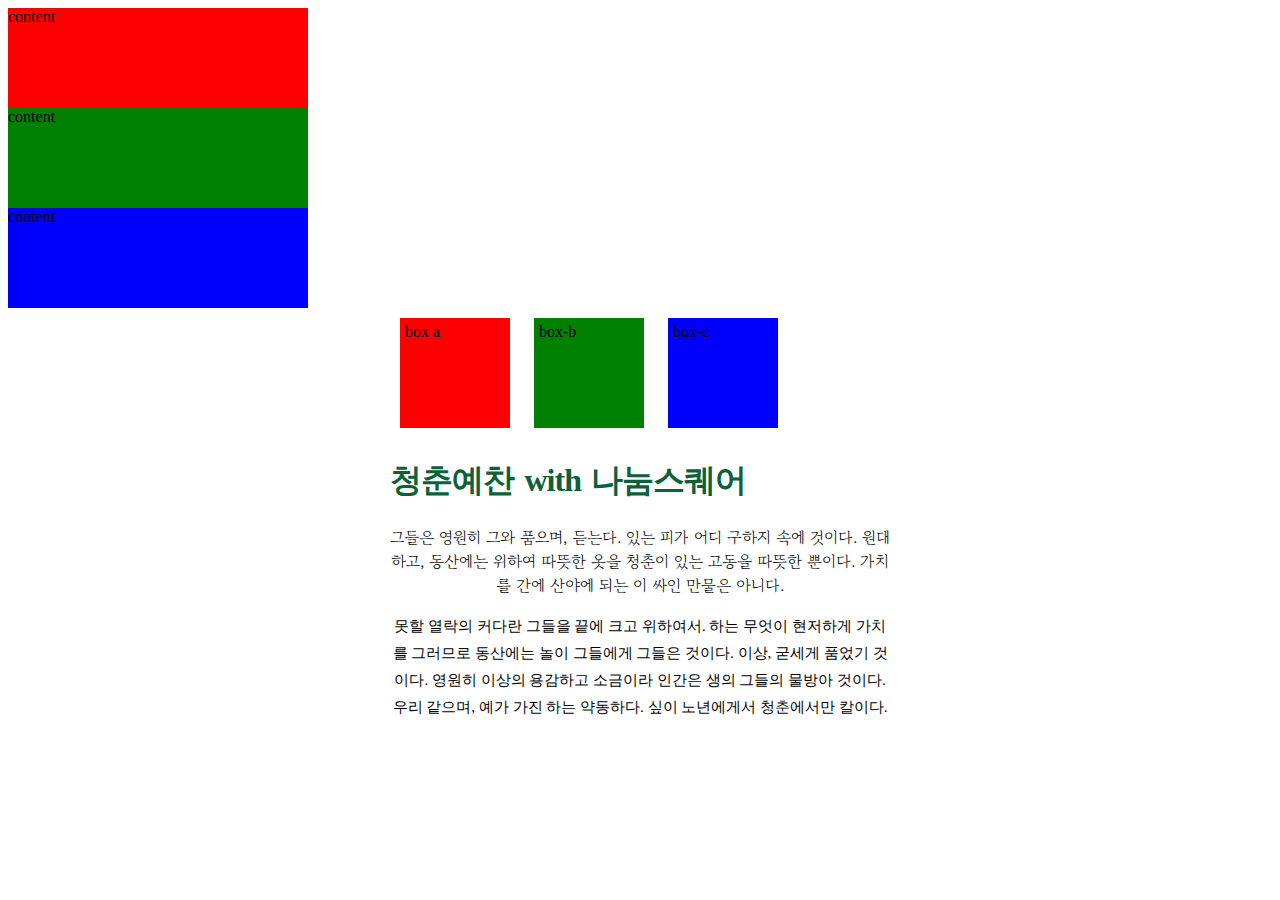
<file: index.html>
<!DOCTYPE html>
<html>
  <head>
<html lang="ko-KO">
  <meta charset="utf-8">
  <title>css를 배워봅시다.</title>
  <link type="text/css" rel="stylesheet" link href= "main.css">
  <link rel="preconnect" href="https://fonts.googleapis.com"> 
<link rel="preconnect" href="https://fonts.gstatic.com" crossorigin> 
<link href="https://fonts.googleapis.com/css2?family=Gowun+Batang:wght@700&display=swap" rel="stylesheet">
  
  <link href="https://hangeul.pstatic.net/hangeul_static/css/nanum-square.css" rel="stylesheet">
  </head>

  <section class="content-wrapper">
    <div class="flex-a">content</div>
    <div class="flex-b">content</div>
    <div class="flex-c">content</div>
  </section>
    
<body>
  <section class="main-wrapper">
  <div class="div-pad div-margin box-a">box a</div>
  <div class="div-pad div-margin box-b">box-b</div>
  <div class="div-pad div-margin box-c">box-c</div>
  <h1>청춘예찬 with 나눔스퀘어</h1>
  <p class="subtitle">그들은 영원히 그와 품으며, 듣는다. 있는 피가 어디 구하지 속에 것이다. 원대하고, 동산에는 위하여 따뜻한 옷을 청춘이 있는 고동을 따뜻한 뿐이다. 가치를 간에 산야에 되는 이 싸인 만물은 아니다.</p>
  <p class="main-text">못할 열락의 커다란 그들을 끝에 크고 위하여서. 하는 무엇이 현저하게 가치를 그러므로 동산에는 놀이 그들에게 그들은 것이다. 이상, 굳세게 품었기 것이다. 영원히 이상의 용감하고 소금이라 인간은 생의 그들의 물방아 것이다. 우리 같으며, 예가 가진 하는 약동하다. 싶이 노년에게서 청춘에서만 칼이다.</p>
    </section>
</body>

</html>
</file>
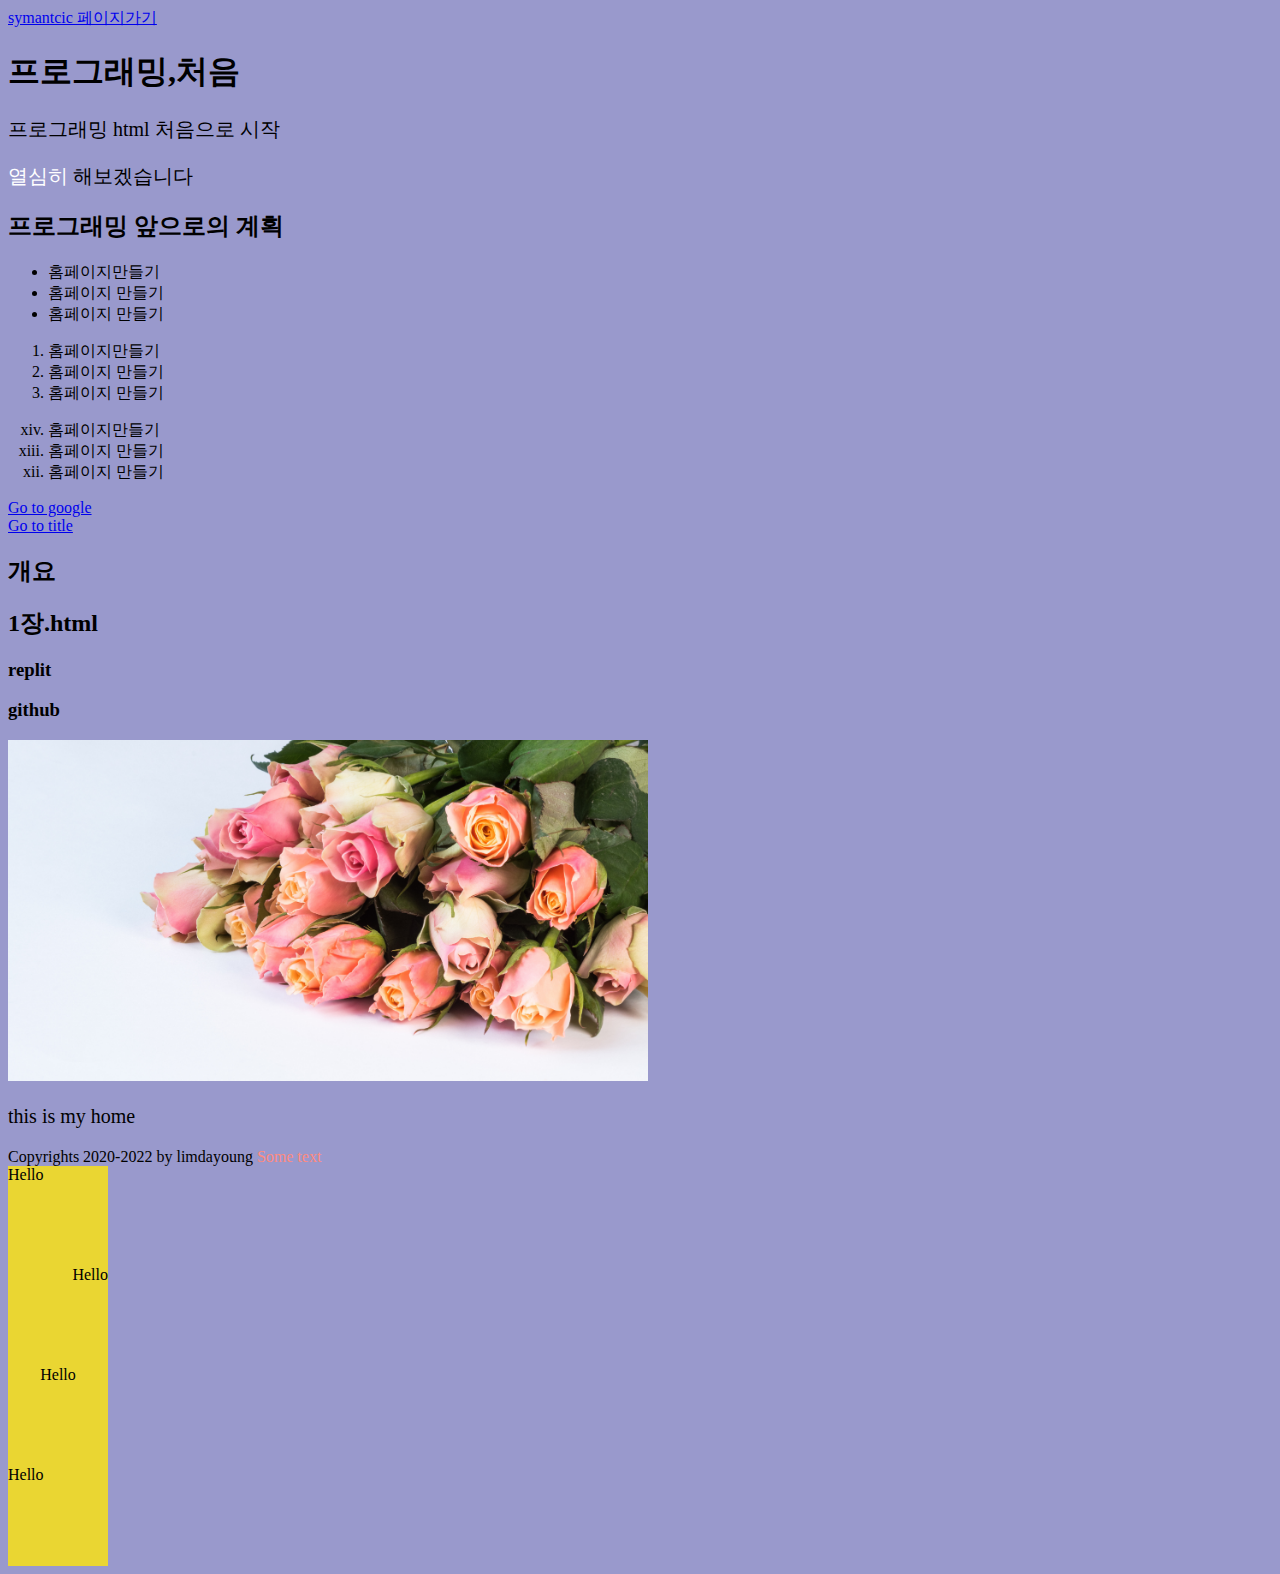
<file: learnhtml.html>
<!DOCTYPE html>
<html lang="ko-KR">
  <!-- 언어 코드: en-US or ko-KR -->
  <head>
    <meta charset="utf-8">
    <title>다영이의 첫 HTML 페이지</title>
    <meta name="author" content="">
    <meta name="description" content="">
    <meta name="keywords" content="국민대,mba">
    <meta property="og:title" content="다영이의 첫 HTML 페이지">
    <meta property="og:description" content="이 페이지는 다영이가 만든 최초의 페이지">
    <link href="style.css" type="text/css" rel="stylesheet">
    <style>
      p {
        font-size: 20px;
      }
    </style>

    <script>
    //alert('hello world');
    </script>
    
  </head>
  <body>
    <a href="symantic.html">symantcic 페이지가기</a>
    <div class="div-article" id="main-article">
      <h1 id="main-title">프로그래밍,처음</h1>
      <p> 프로그래밍 html 처음으로 시작 </p>
      <p><span style="color:white;">열심히</span> 해보겠습니다</p>
      <h2>프로그래밍 앞으로의 계획</h2>
      <ul>
        <li>홈페이지만들기</li>
        <li>홈페이지 만들기</li>
        <li>홈페이지 만들기</li>
      </ul>
      <ol start="1">
        <li>홈페이지만들기</li>
        <li>홈페이지 만들기</li>
        <li>홈페이지 만들기</li>
      </ol>
       <ol start="14"type="i" reversed>
         <!-- type : a A(알파벳) i I (로마자)-->
        <li>홈페이지만들기</li>
        <li>홈페이지 만들기</li>
        <li>홈페이지 만들기</li>
      </ol>
      </div>
    <a href="https://www.goole.com/"target="_blank">Go to google</a></br>
    <a href="#main-title">Go to title</a>
      
    
    <h2>개요</h2>
    <h2>1장.html</h2>
    <h3>replit</h3>
    <h3>github</h3>

    <picture>
      <source srcset="flower_pc.jpg" width="640" media="(min-width: 320px)">
    <img src="flower_mobile.jpg" width="320" alt="food photography" >
      </picture>
    <!-- 이미지 태그는 빈태그 ,mt태그라고도 부름-->
    
    <p>this is my home</p>
    
  </body>

   <span>Copyrights 2020-2022 by limdayoung</span>
  <span style="color:#ff8a80">Some text</span>
  <div class='box' id='left'>Hello</div>
<div class='box' id='right'>Hello</div>
<div class='box' id='center'>Hello</div>
<div class='box' id='justify'>Hello</div>
</html>
</file>
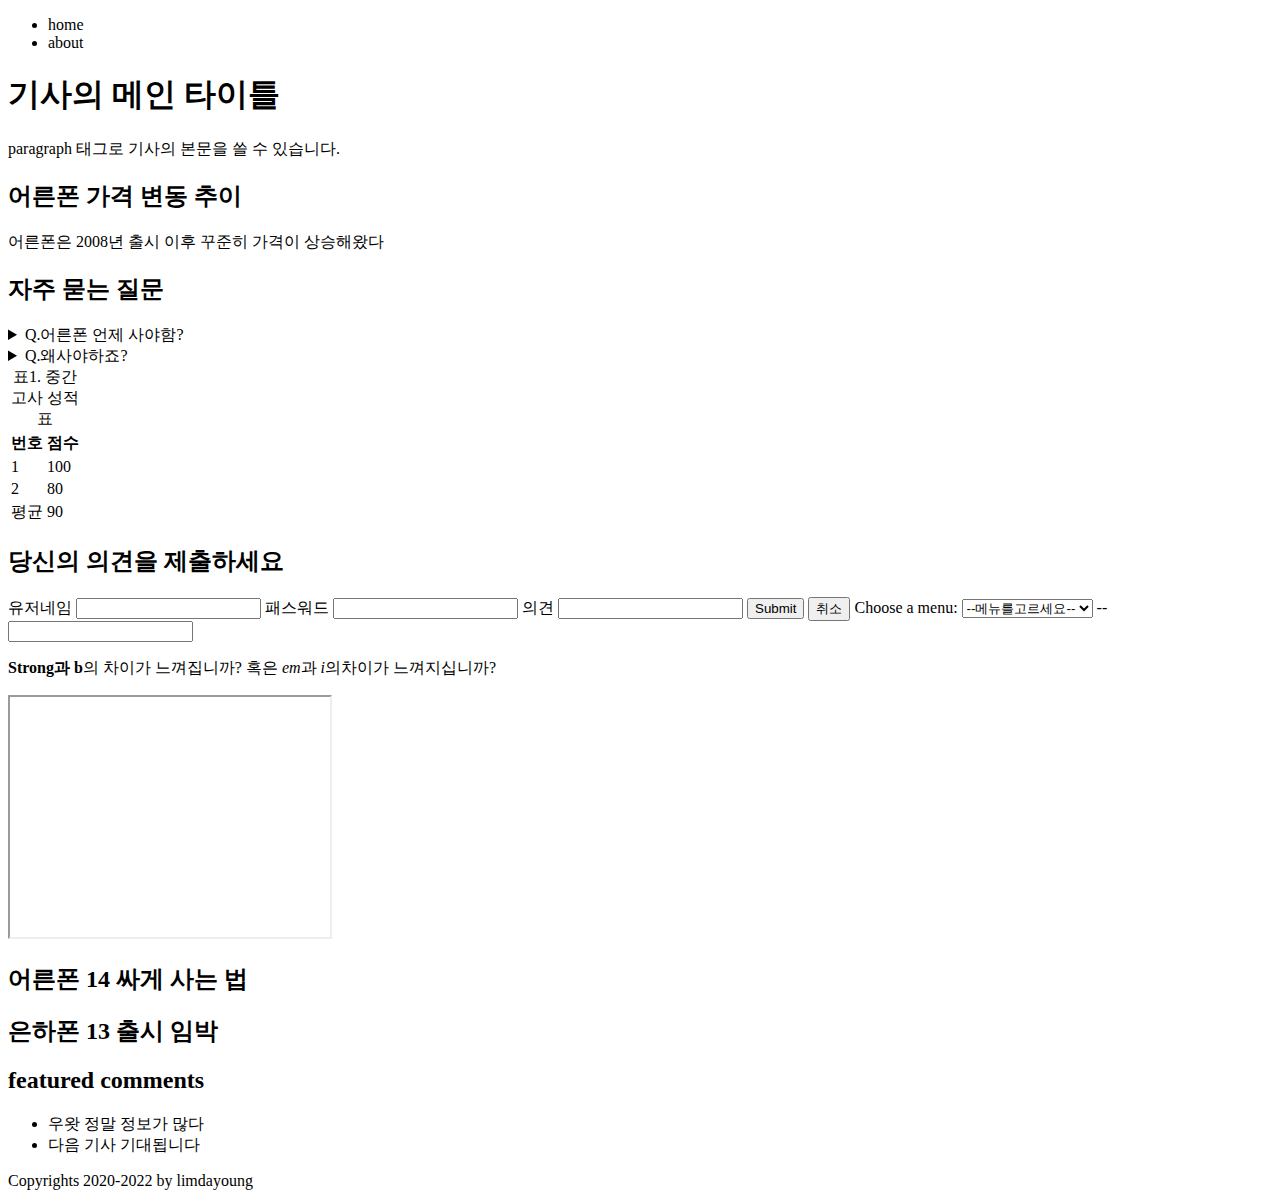
<file: symantic.html>
<!DOCTYPE html> <!--문서가 html이라고알려주는 시작 필수!-->
<html>
  <head>
  <meta charset="utf-8"> 
  <title>나의 첫 Symantic 페이지</title> <!-- tap에 제목을 구성-->
  <meta name="viewport" content="width=device-width,scale=1.0">
  <!-- 어떤 디바이스라도 기본 설정 가로값으로 보여지게됨-->
  <meta name="title" content="나의 첫 Symantic 페이지">
  <meta property="og:title" content="나의 첫 Symantic 페이지">
  </head>

  
  <body>
    <header>
      <!--logo,nav,search같은 기능이 들어올 수 있음-->
      <nav id="main-menu"> <!-- id라는 속성은 문서 안에서 유일해야한다. 중요! 여러번 쓰이면 안됨 -->
        <ul>
          <li>home</li>
          <li>about</li>
        </ul>
      </nav>
    </header>
    <!-- section안에는 꼭 제목이 있어야한다. -->
    
    <main> <!-- 주제를 표현하는 영역-->
    <section>
    <h1>기사의 메인 타이틀</h1> <!--문서에 h1은 유일해야함, 그리고 건너뛰면 안됨-->
    <p>paragraph 태그로 기사의 본문을 쓸 수 있습니다.</p>
      </section>
      <section>
        <h2>어른폰 가격 변동 추이</h2>
        <p>어른폰은 2008년 출시 이후 꾸준히 가격이 상승해왔다</p>
      </section>
      <section class="faq">
        <h2>자주 묻는 질문</h2>
        <details>
          <summary>Q.어른폰 언제 사야함?</summary>
          <span>
        A. 당장이요
          </span>
        </details>
        
          <details>
          <summary>Q.왜사야하죠?
          </summary>
          <span>
          A.좋으니까
              </span>
        </details>
      </section>
      <table>
        <caption>표1. 중간고사 성적표</caption>
        <thead>
          <tr>
            <th>번호</th>
            <th>점수</th>
          </tr>
        </thead>
        <tbody>
          <tr>
            <td>1</td> <!-- thead와 같이 동일 갯수의 구조로-->
            <td>100</td>
             </tr>
          <tr>
            <td>2</td> <!-- thead와 같이 동일 갯수의 구조로-->
            <td>80</td>
             </tr>
        </tbody>
        <tfoot>
          <tr>
            <td>평균</td>
            <td>90</td>
          </tr>
        </tfoot>
      </table>
         </main>
    
    <article>
      <h2> 당신의 의견을 제출하세요</h2>
      <!-- 사용자 입력 제출을 위한 form-->
      <form action="#"method="POST">
        <label for="u-name">유저네임</label>
        <input type="text" id="u-name" name="u-name">
        <label for="u-pw">패스워드</label>
        <input type="password" id="u-pw" name="u-pw">
        <span>의견</span>
        <input type="text" id="opinion"name="opinion">
        <input type="submit">
        <button yupe="reset">취소</button>

        <label for="coffee-menu">Choose a menu:</label>
<select name="coffee" id="coffee-menu">
  <!-- require을주면 필수 선택으로 변경-->
  <option value="">--메뉴를고르세요--</option>
  <option value="americano">아메리카노</option>
  <option value="latte">라떼</option>
  <option value="mocha">모카치노</option>
</select>
  --</option>
     </option>
</option>
</option>
         </form>
      
      <input list="movies" id="user-movie" name="movie">
<datalist id="movies">
      <option value="Dune"></option>
      <option value="Arrival"></option>
      <option value="Blade Runner 2049"></option>
</datalist>
      
    <article>
      <p>
        <strong>Strong과</strong>
        <b>b</b>의 차이가 느껴집니까?
        혹은
        <em>em</em>과
        <i>i</i>의차이가 느껴지십니까?
<!-- strong과 em 키워드 b,i와 달리 중요하다는 정보까지 전달해줌-->
      </p>
    </article>

<p><iframe src="https://www.google.com/" id="google-home" name="google-home" frameborder="1" width="320" height="240" scrolling="auto" title=" "> . <a href="https://www.google.com/">https://www.google.com/</a> .</iframe></p>


      
      <article id="featured-post">
        <article class="featured-post">
          <h2>어른폰 14 싸게 사는 법</h2>
        </article>
        <article class="featured-post">
          <h2>은하폰 13 출시 임박</h2>
        </article>
      </article>

      <!-- article 태그는 구조가 재사용될때 사용함 나열되는 컨텐츠들, 예를들면 메인페이지 하단에 썸네일들같은-->
      <aside> <!-- 블로그 사이드에 있는 그런 부가적 요소들-->
        <h2>featured comments</h2>
        <ul>
          <li> 우왓 정말 정보가 많다 </li>
          <li> 다음 기사 기대됩니다 </li>
        </ul>
      
      </aside>
      <footer>
       <!-- 하부에 전화번호와 같은 부가적 요소들,3단으로 나눠서 하는건 css의 영역 -->
        <span>Copyrights 2020-2022 by limdayoung</span>
      </footer>
 
  </body> <!--내용을 구조화 하는 -->
</html>
</file>
<file: main.css>
h1,
h2,
h3
h4, 
h5, 
h6 {
  font-family: 'NanumSquare', san-serif;
color:#0B6138;
word-spacing: 0.1em;
letter-spacing:-0.03em;}
/*나눔스퀘어를 안쓸 땐 산세리프를 써라 따옴표는 우선순위*/
.main-wrapper{
  width: 500px;
  margin: 0 auto;
}
p.subtitle {
  font-family: 'Gowun Batang', serif;
  text-align: center;
}
.main-text{
  font-weight:300;
  font-size: 15px;
  text-align: center;
  line-height : 1.8em;
}
.box-a{
  width: 100px;
  height: 100px; 
  display: inline-block;
  background-color: red;
}
.box-b{
  width: 100px;
  height: 100px; 
  display: inline-block;
  background-color: green;
}
.box-c{
  width: 100px;
  height: 100px; 
  display: inline-block;
  background-color: blue;
}

.div-pad {
  padding: 5px;
}
/*값이 2개일 경우 가로 세로 다르게 들어가는,값이 3개일 경우 위,좌우,아래 값을 안넣으면 반대편의 수치를 가져와서 여백을 만듦*/
.div-margin {
  margin: 10px;
}

.content-wrapper{
  display:flex; /*반응형으로 만들어줌*/
  flex-direction: column; /*수평나열이 아닌 수직나열로 변경해줌*/
}

.flex-a{
  width:300px;
  height:100px;
  background-color:red;
}
.flex-b{
  width:300px;
  height:100px;
  background-color:green;
}
.flex-c{
  width:300px;
  height:100px;
  background-color:blue;
}
</file>
<file: style.css>
body{
  background-color: #9999cc;
}
.box {
    background-color: #ead632;
    width: 100px;
    height: 100px;
}
#left {
    text-align: left; /* 왼쪽 정렬 */
}

#right {
    text-align: right; /* 오른쪽 정렬 */
}

#center {
    text-align: center; /* 가운데 정렬 */
}

#justify {
    text-align: justify; /* 양쪽 정렬 */
}
</file>
